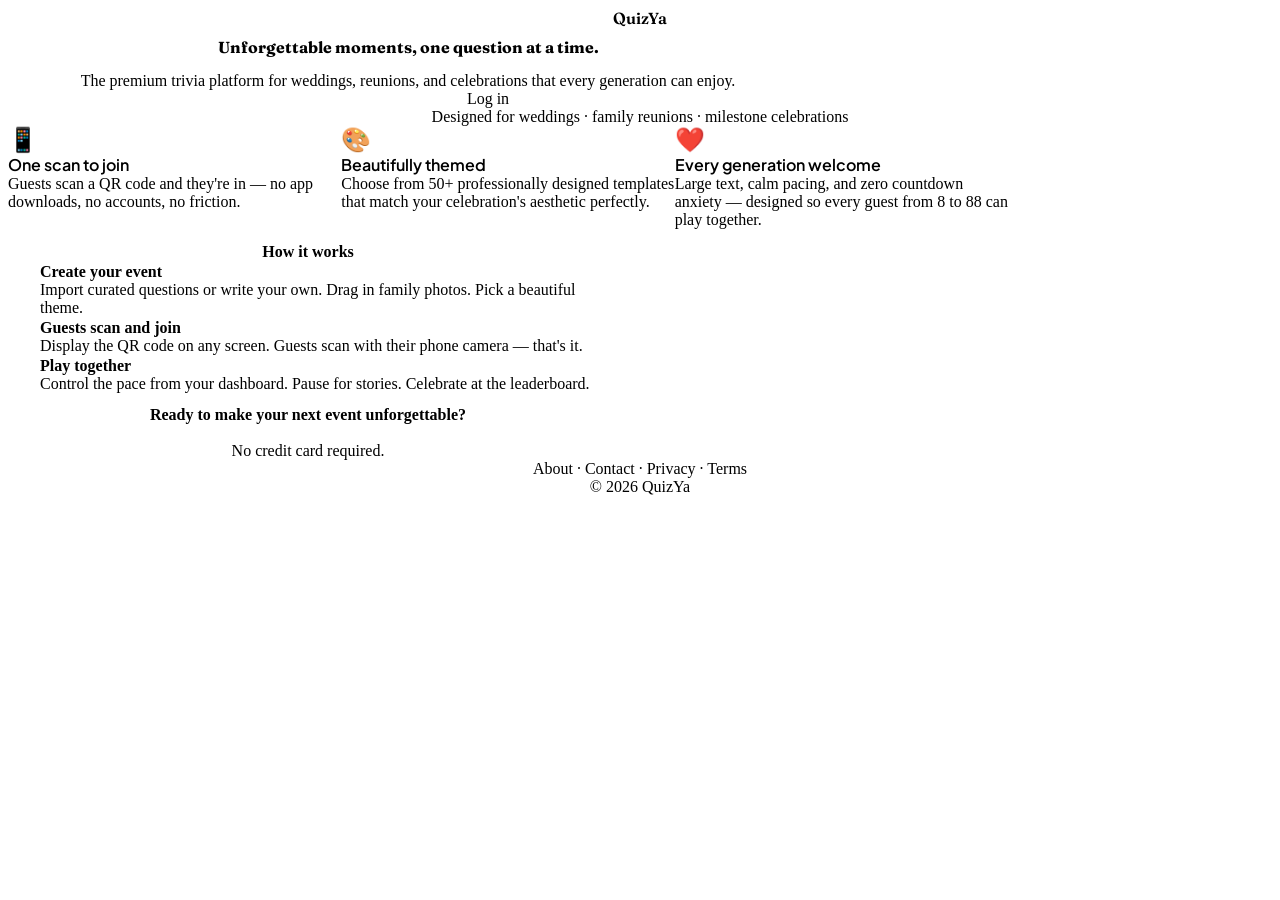
<file: src/main/resources/templates/index.html>
<!DOCTYPE html>
<html xmlns:th="http://www.thymeleaf.org">
<head>
    <meta charset="UTF-8">
    <meta name="viewport" content="width=device-width, initial-scale=1.0">
    <title>QuizYa - Premium Trivia Platform</title>
    <!-- Google Fonts -->
    <link rel="preconnect" href="https://fonts.googleapis.com">
    <link rel="preconnect" href="https://fonts.gstatic.com" crossorigin>
    <link href="https://fonts.googleapis.com/css2?family=Fraunces:opsz,wght@9..144,500;9..144,600&family=Inter:wght@400;500;600&family=Plus+Jakarta+Sans:wght@600;700&display=swap" rel="stylesheet">
    <link rel="stylesheet" th:href="@{/css/main.css}">
    <style>
        .landing-header { margin-top: var(--space-8); margin-bottom: var(--space-12); font-family: 'Fraunces', serif; font-size: var(--text-2xl); font-weight: 600; display: flex; justify-content: center; }
        .hero { text-align: center; max-width: 800px; margin: 0 auto var(--space-10); padding: 0 var(--space-4); }
        .hero-title { font-family: 'Fraunces', serif; font-size: var(--text-5xl); line-height: 1.1; margin-bottom: var(--space-4); color: var(--color-charcoal); }
        .hero-subtitle { font-size: var(--text-lg); color: var(--color-slate); margin-bottom: var(--space-6); }
        .cta-group { display: flex; gap: var(--space-4); justify-content: center; flex-wrap: wrap; margin-bottom: var(--space-10); }
        .cta-btn { min-width: 160px; padding: var(--space-3) var(--space-6); font-weight: 500; text-align: center; border-radius: var(--radius-md); text-decoration: none; transition: 0.2s ease; }
        .btn-primary-filled { background-color: var(--color-deep-teal); color: white; border: none; }
        .btn-primary-filled:hover { background-color: var(--color-teal-dark); }
        .btn-primary-outlined { background-color: transparent; border: 1px solid var(--color-deep-teal); color: var(--color-deep-teal); }
        .btn-primary-outlined:hover { background-color: var(--color-seafoam); }
        
        .social-proof { text-align: center; color: var(--color-slate); margin-bottom: var(--space-16); font-size: var(--text-sm); }
        
        .value-props { display: grid; grid-template-columns: repeat(auto-fit, minmax(250px, 1fr)); gap: var(--space-6); max-width: 1000px; margin: 0 auto var(--space-16); padding: 0 var(--space-4); }
        .prop-card { background-color: var(--color-warm-white); padding: var(--space-6); border-radius: var(--radius-lg); transition: box-shadow 0.2s ease; }
        .prop-card:hover { box-shadow: var(--shadow-sm); }
        .prop-icon { font-size: 24px; color: var(--color-deep-teal); margin-bottom: var(--space-4); }
        .prop-title { font-family: 'Plus Jakarta Sans', sans-serif; font-size: var(--text-xl); font-weight: 600; margin-bottom: var(--space-2); }
        .prop-body { color: var(--color-slate); font-size: var(--text-base); }
        
        .how-it-works { max-width: 600px; margin: 0 auto var(--space-16); padding: 0 var(--space-4); }
        .how-it-works h2 { text-align: center; margin-bottom: var(--space-8); font-size: var(--text-3xl); }
        .step { display: flex; gap: var(--space-4); margin-bottom: var(--space-6); position: relative; }
        .step:not(:last-child)::after { content: ''; position: absolute; left: 15px; top: 32px; bottom: -24px; width: 2px; background-color: var(--color-pebble); }
        .step-number { background-color: var(--color-deep-teal); color: white; border-radius: var(--radius-full); width: 32px; height: 32px; display: flex; align-items: center; justify-content: center; font-weight: 600; z-index: 1; flex-shrink: 0; }
        .step-content h3 { font-size: var(--text-lg); margin-top: 2px; margin-bottom: var(--space-1); }
        .step-content p { color: var(--color-slate); margin: 0; }
        
        .final-cta { text-align: center; max-width: 600px; margin: 0 auto var(--space-16); padding: 0 var(--space-4); }
        .final-cta h2 { font-size: var(--text-3xl); margin-bottom: var(--space-6); }
        .final-cta .small-text { color: var(--color-slate); font-size: var(--text-sm); margin-top: var(--space-3); display: block; }
        
        .site-footer { text-align: center; padding: var(--space-8); color: var(--color-slate); font-size: var(--text-sm); }
        .site-footer a { color: var(--color-slate); text-decoration: none; margin: 0 var(--space-2); }
        .site-footer a:hover { color: var(--color-charcoal); }
        
        @media (max-width: 768px) {
            .hero-title { font-size: var(--text-4xl); }
            .cta-group { flex-direction: column; }
            .cta-btn { width: 100%; box-sizing: border-box; }
        }
    </style>
</head>
<body>
    <div class="landing-header">
        <span style="color: var(--color-deep-teal);">Q</span>uizYa
    </div>
    
    <div class="hero">
        <h1 class="hero-title">Unforgettable moments, one question at a time.</h1>
        <p class="hero-subtitle">The premium trivia platform for weddings, reunions, and celebrations that every generation can enjoy.</p>
        <div class="cta-group">
            <a href="#" class="cta-btn btn-primary-filled">Get started</a>
            <a href="/host/dashboard" class="cta-btn btn-primary-outlined">Log in</a>
        </div>
    </div>
    
    <div class="social-proof">
        Designed for weddings · family reunions · milestone celebrations
    </div>
    
    <div class="value-props">
        <div class="prop-card">
            <div class="prop-icon">📱</div>
            <div class="prop-title">One scan to join</div>
            <div class="prop-body">Guests scan a QR code and they're in — no app downloads, no accounts, no friction.</div>
        </div>
        <div class="prop-card">
            <div class="prop-icon">🎨</div>
            <div class="prop-title">Beautifully themed</div>
            <div class="prop-body">Choose from 50+ professionally designed templates that match your celebration's aesthetic perfectly.</div>
        </div>
        <div class="prop-card">
            <div class="prop-icon">❤️</div>
            <div class="prop-title">Every generation welcome</div>
            <div class="prop-body">Large text, calm pacing, and zero countdown anxiety — designed so every guest from 8 to 88 can play together.</div>
        </div>
    </div>
    
    <div class="how-it-works">
        <h2>How it works</h2>
        <div class="step">
            <div class="step-number">1</div>
            <div class="step-content">
                <h3>Create your event</h3>
                <p>Import curated questions or write your own. Drag in family photos. Pick a beautiful theme.</p>
            </div>
        </div>
        <div class="step">
            <div class="step-number">2</div>
            <div class="step-content">
                <h3>Guests scan and join</h3>
                <p>Display the QR code on any screen. Guests scan with their phone camera — that's it.</p>
            </div>
        </div>
        <div class="step">
            <div class="step-number">3</div>
            <div class="step-content">
                <h3>Play together</h3>
                <p>Control the pace from your dashboard. Pause for stories. Celebrate at the leaderboard.</p>
            </div>
        </div>
    </div>
    
    <div class="final-cta">
        <h2>Ready to make your next event unforgettable?</h2>
        <a href="#" class="cta-btn btn-primary-filled" style="display: inline-block;">Create your free event</a>
        <span class="small-text">No credit card required.</span>
    </div>
    
    <div class="site-footer">
        <div style="margin-bottom: var(--space-4);">
            <a href="#">About</a> &middot; <a href="#">Contact</a> &middot; <a href="#">Privacy</a> &middot; <a href="#">Terms</a>
        </div>
        <div>
            &copy; 2026 QuizYa
        </div>
    </div>
</body>
</html>
</file>
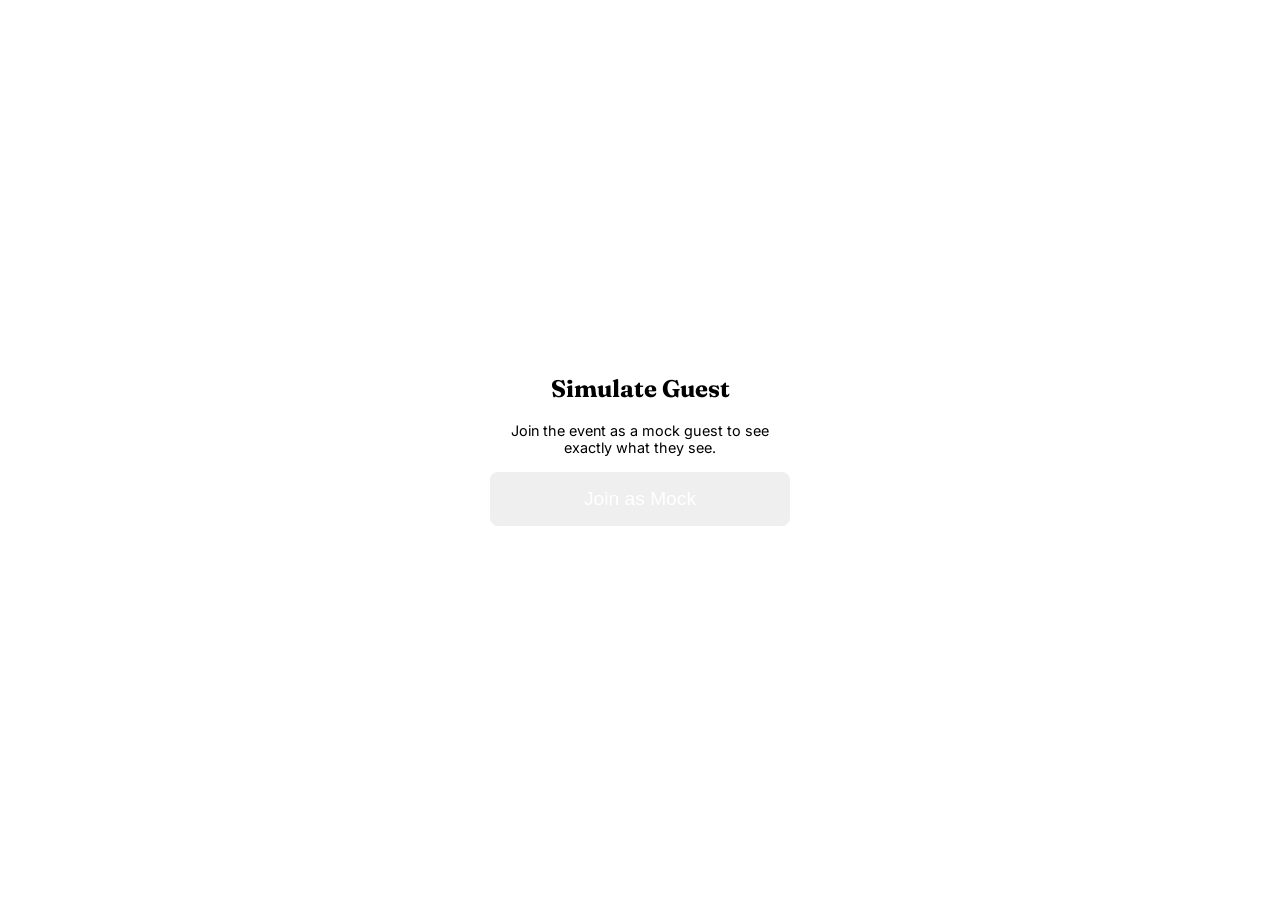
<file: src/main/resources/templates/display/audience-preview.html>
<!DOCTYPE html>
<html xmlns:th="http://www.thymeleaf.org" lang="en">
<head>
    <meta charset="UTF-8">
    <meta name="viewport" content="width=device-width, initial-scale=1.0">
    <title>Audience Preview</title>
    <link rel="preconnect" href="https://fonts.googleapis.com">
    <link href="https://fonts.googleapis.com/css2?family=Fraunces:opsz,wght@9..144,500;9..144,600&family=Inter:wght@400;500;600&display=swap" rel="stylesheet">
    <link rel="stylesheet" th:href="@{/css/main.css}">
    <style>
        body {
            background-color: var(--color-warm-white);
            margin: 0;
            padding: 0;
            font-family: 'Inter', sans-serif;
            display: flex;
            flex-direction: column;
            justify-content: center;
            align-items: center;
            min-height: 100vh;
        }
        .preview-launcher {
            background: white;
            padding: 2rem;
            border-radius: var(--radius-md);
            box-shadow: var(--shadow-sm);
            text-align: center;
            max-width: 300px;
        }
        h2 { margin-top: 0; font-family: 'Fraunces', serif; color: var(--color-charcoal); }
        .btn-launch {
            display: block;
            width: 100%;
            padding: 1rem;
            margin-top: 1rem;
            color: white;
            border: none;
            border-radius: 8px;
            font-size: 1.2rem;
            cursor: pointer;
            transition: transform 0.2s;
        }
        .btn-launch:hover { transform: scale(1.05); }
    </style>
</head>
<body>
    <div class="preview-launcher">
        <h2>Simulate Guest</h2>
        <p style="color: var(--color-pebble); font-size: 0.9rem;">Join the event as a mock guest to see exactly what they see.</p>
        <form method="POST" action="/join">
            <input type="hidden" name="pin" th:value="${event.joinCode}">
            <!-- Generate a random name so multiple previews don't clash -->
            <input type="hidden" name="displayName" id="mockName">
            <button type="submit" class="btn-launch">Join as Mock</button>
        </form>
    </div>
    <script>
        document.getElementById('mockName').value = "Mock Guest " + Math.floor(Math.random() * 1000);
    </script>
</body>
</html>
</file>
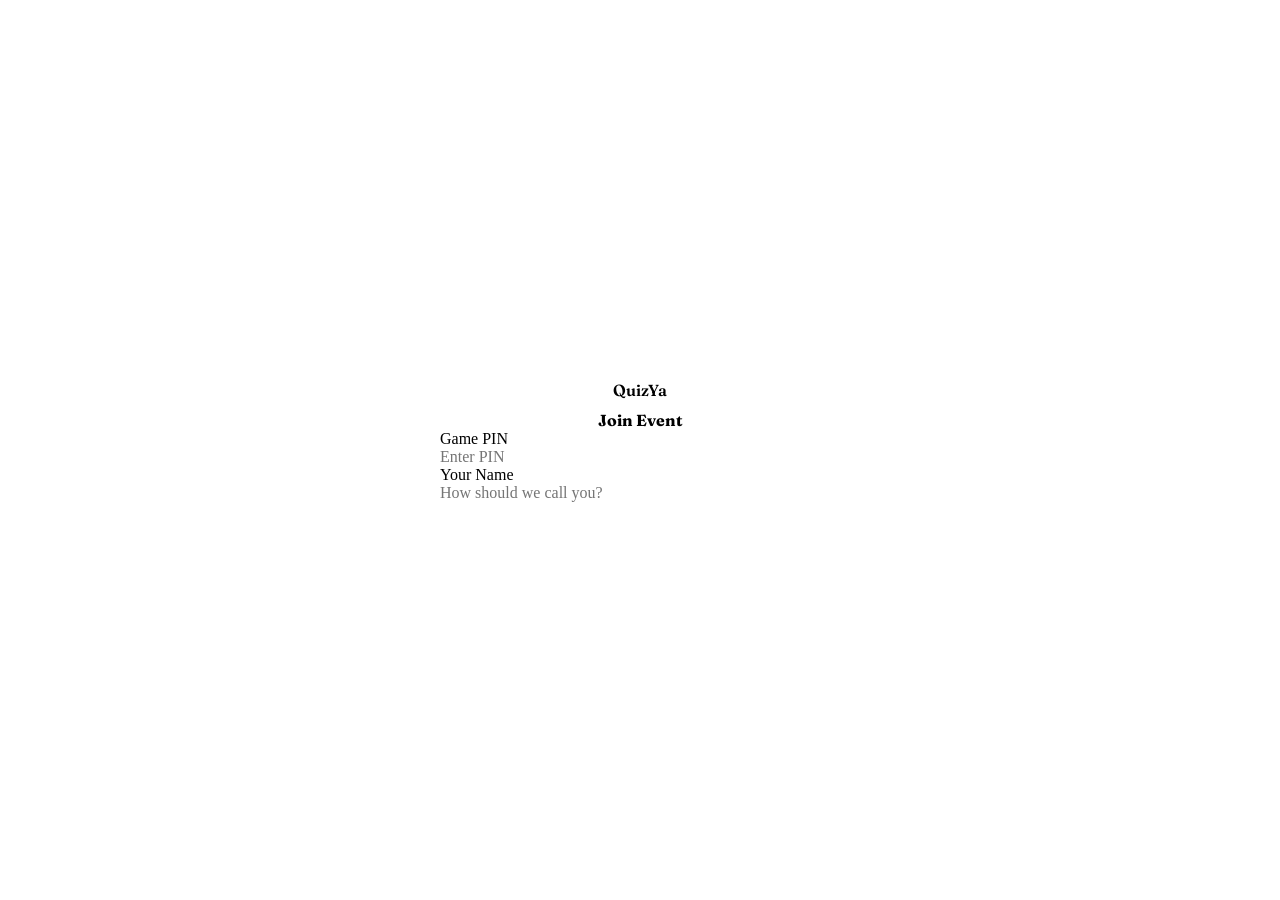
<file: src/main/resources/templates/guest/join.html>
<!DOCTYPE html>
<html xmlns:th="http://www.thymeleaf.org">
<head>
    <meta charset="UTF-8">
    <meta name="viewport" content="width=device-width, initial-scale=1.0">
    <title>Join Event - QuizYa</title>
    <!-- Google Fonts -->
    <link rel="preconnect" href="https://fonts.googleapis.com">
    <link rel="preconnect" href="https://fonts.gstatic.com" crossorigin>
    <link href="https://fonts.googleapis.com/css2?family=Fraunces:opsz,wght@9..144,500;9..144,600&family=Inter:wght@400;500;600&family=Plus+Jakarta+Sans:wght@600;700&display=swap" rel="stylesheet">
    <link rel="stylesheet" th:href="@{/css/main.css}">
    <style>
        body {
            background-color: var(--color-warm-white);
            display: flex;
            flex-direction: column;
            align-items: center;
            justify-content: center;
            min-height: 100vh;
            margin: 0;
            padding: var(--space-4);
        }
        .landing-header { margin-bottom: var(--space-8); font-family: 'Fraunces', serif; font-size: var(--text-2xl); font-weight: 600; display: flex; justify-content: center; }
        .join-card { background-color: white; padding: var(--space-8); border-radius: var(--radius-xl); box-shadow: var(--shadow-md); width: 100%; max-width: 400px; text-align: center; }
        .join-title { font-family: 'Fraunces', serif; font-size: var(--text-3xl); margin-bottom: var(--space-6); color: var(--color-charcoal); }
        .form-group { margin-bottom: var(--space-4); text-align: left; }
        .form-label { display: block; font-size: var(--text-sm); font-weight: 500; color: var(--color-slate); margin-bottom: var(--space-2); }
        .form-input { width: 100%; padding: var(--space-3) var(--space-4); font-size: var(--text-base); border: 1px solid var(--color-pebble); border-radius: var(--radius-md); box-sizing: border-box; font-family: inherit; transition: border-color 0.2s; }
        .form-input:focus { outline: none; border-color: var(--color-deep-teal); }
        .form-input:disabled { background-color: var(--color-warm-white); color: var(--color-slate); }
        .btn-primary-filled { width: 100%; padding: var(--space-3) var(--space-6); font-size: var(--text-lg); font-weight: 600; text-align: center; border-radius: var(--radius-md); text-decoration: none; transition: 0.2s ease; background-color: var(--color-deep-teal); color: white; border: none; cursor: pointer; margin-top: var(--space-4); }
        .btn-primary-filled:hover { background-color: var(--color-teal-dark); }
        .error-message { color: #d93025; font-size: var(--text-sm); margin-bottom: var(--space-4); text-align: left; }
    </style>
</head>
<body>
    <div class="landing-header">
        <span style="color: var(--color-deep-teal);">Q</span>uizYa
    </div>
    
    <div class="join-card">
        <h1 class="join-title">Join Event</h1>
        
        <div th:if="${error}" class="error-message" th:text="${error}"></div>
        
        <form th:action="@{/join}" method="post">
            <div class="form-group" th:style="${pin != null && !pin.isEmpty() ? 'display:none;' : ''}">
                <label for="pin" class="form-label">Game PIN</label>
                <input type="text" id="pin" name="pin" class="form-input" placeholder="Enter PIN" th:value="${pin}" th:required="${pin == null || pin.isEmpty()}">
            </div>
            
            <div class="form-group">
                <label for="displayName" class="form-label">Your Name</label>
                <input type="text" id="displayName" name="displayName" class="form-input" placeholder="How should we call you?" required autofocus autocomplete="off">
            </div>
            
            <button type="submit" class="btn-primary-filled">Join Game</button>
        </form>
    </div>
</body>
</html>
</file>
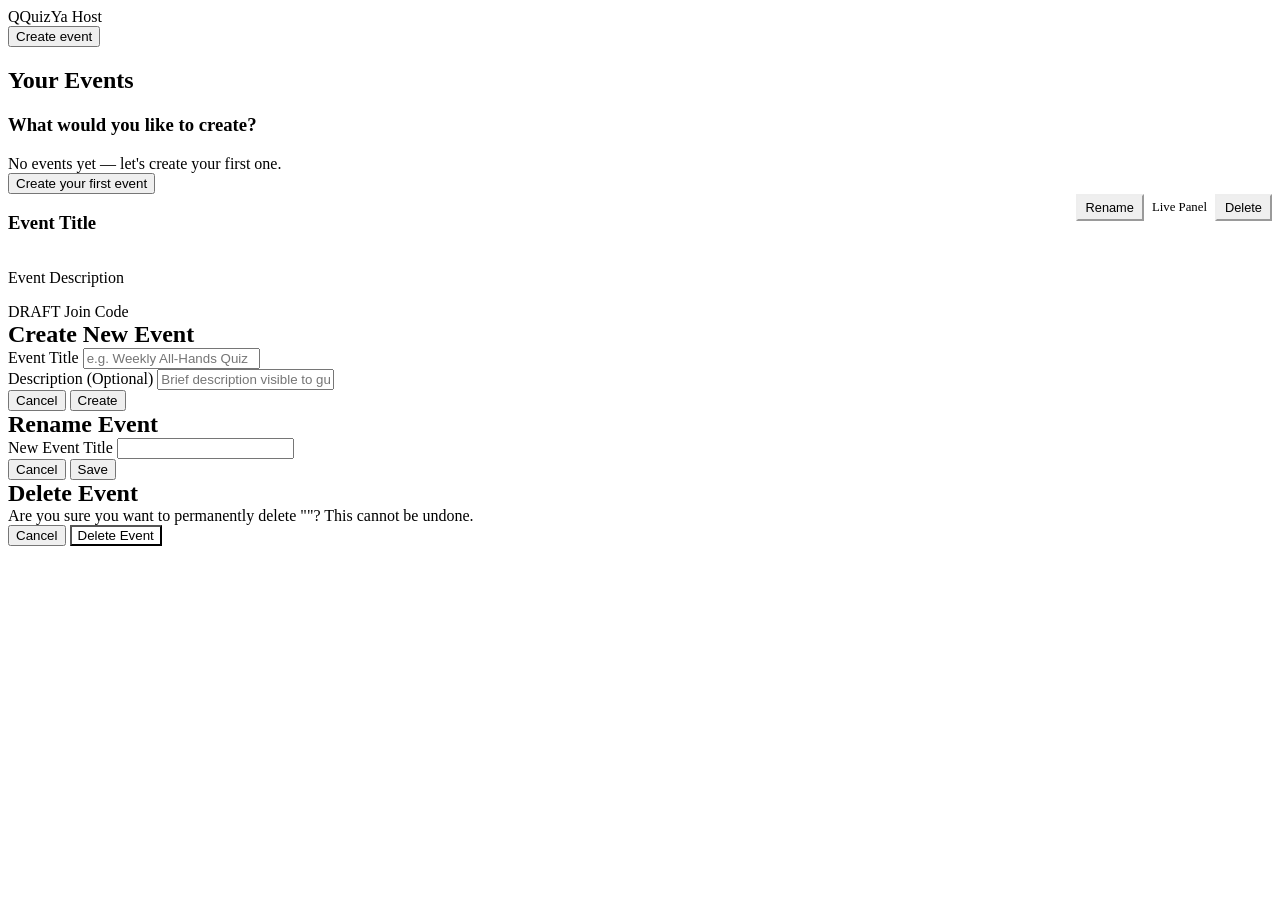
<file: src/main/resources/templates/host/dashboard.html>
<!DOCTYPE html>
<html xmlns:th="http://www.thymeleaf.org">
<head>
    <meta charset="UTF-8">
    <meta name="viewport" content="width=device-width, initial-scale=1.0">
    <title>Dashboard - QuizYa</title>
    <!-- Google Fonts -->
    <link rel="preconnect" href="https://fonts.googleapis.com">
    <link rel="preconnect" href="https://fonts.gstatic.com" crossorigin>
    <link href="https://fonts.googleapis.com/css2?family=Fraunces:opsz,wght@9..144,500;9..144,600&family=Inter:wght@400;500;600&family=Plus+Jakarta+Sans:wght@600;700&display=swap" rel="stylesheet">
    <link rel="stylesheet" th:href="@{/css/main.css}">
    <link rel="stylesheet" th:href="@{/css/host.css}">
</head>
<body>
    <div class="dashboard-container">
        <div class="dashboard-header">
            <div class="brand-logo dashboard-logo"><span>Q</span>QuizYa Host</div>
            <div>
                <button type="button" class="btn-primary auto-width-btn" onclick="document.getElementById('createModal').classList.add('active')">Create event</button>
            </div>
        </div>
        
        <h2>Your Events</h2>
        
        <div th:if="${events.empty}" class="card empty-state">
            <h3 style="margin-top:0;">What would you like to create?</h3>
            <p style="color: var(--color-slate); max-width: 400px; margin: 0 auto var(--space-6);">
                No events yet — let's create your first one.
            </p>
            <button type="button" class="btn-primary auto-width-btn" onclick="document.getElementById('createModal').classList.add('active')">Create your first event</button>
        </div>
        
        <div th:unless="${events.empty}" class="events-grid">
            <div th:each="event : ${events}" class="event-card" th:id="'event-card-' + ${event.id}">
                <div style="display: flex; justify-content: space-between; align-items: flex-start; gap: var(--space-4);">
                    <a th:href="@{/host/events/{id}/setup(id=${event.id})}" style="text-decoration: none; flex-grow: 1;">
                        <h3 class="event-title" th:text="${event.title}" th:id="'event-title-' + ${event.id}">Event Title</h3>
                    </a>
                    <div style="display: flex; gap: var(--space-2);">
                        <button type="button" class="btn-outline" style="padding: 4px 8px; font-size: 0.8rem; border-color: var(--color-pebble); border-radius: var(--radius-sm); cursor: pointer;" 
                                th:attr="data-id=${event.id}, data-title=${event.title}" onclick="openRenameModal(this.getAttribute('data-id'), this.getAttribute('data-title'))">Rename</button>
                        <a th:if="${event.status != 'DRAFT'}" th:href="@{/host/events/{id}/live(id=${event.id})}" class="btn-primary" style="padding: 4px 8px; font-size: 0.8rem; border-radius: var(--radius-sm); text-decoration: none; display: inline-flex; align-items: center; justify-content: center;">Live Panel</a>
                        <button type="button" class="btn-outline" style="padding: 4px 8px; font-size: 0.8rem; border-color: var(--color-rosewood); color: var(--color-rosewood); border-radius: var(--radius-sm); cursor: pointer;" 
                                th:attr="data-id=${event.id}, data-title=${event.title}" onclick="openDeleteModal(this.getAttribute('data-id'), this.getAttribute('data-title'))">Delete</button>
                    </div>
                </div>
                
                <a th:href="@{/host/events/{id}/setup(id=${event.id})}" style="text-decoration: none; color: inherit; display: block; margin-top: var(--space-2);">
                    <p class="event-description" th:text="${event.description}">Event Description</p>
                    <div class="event-meta" style="margin-top: var(--space-4);">
                        <span class="status-badge" th:attr="data-status=${event.status}" th:text="${event.status}">DRAFT</span>
                        <span th:text="${'Join Code: ' + event.joinCode}">Join Code</span>
                    </div>
                </a>
            </div>
        </div>
    </div>
    
    <!-- Create Event Modal -->
    <div id="createModal" class="modal-overlay">
        <div class="modal-content">
            <h2 style="margin-top: 0; margin-bottom: var(--space-6);">Create New Event</h2>
            <form th:action="@{/host/events}" method="post">
                <div class="form-group">
                    <label for="title">Event Title</label>
                    <input type="text" id="title" name="title" required class="input-field" placeholder="e.g. Weekly All-Hands Quiz">
                </div>
                <div class="form-group">
                    <label for="description">Description (Optional)</label>
                    <input type="text" id="description" name="description" class="input-field" placeholder="Brief description visible to guests">
                </div>
                <div class="modal-actions">
                    <button type="button" class="btn-primary btn-outline auto-width-btn" onclick="document.getElementById('createModal').classList.remove('active')">Cancel</button>
                    <button type="submit" class="btn-primary auto-width-btn">Create</button>
                </div>
            </form>
        </div>
    </div>

    <!-- Rename Event Modal -->
    <div id="renameModal" class="modal-overlay">
        <div class="modal-content">
            <h2 style="margin-top: 0; margin-bottom: var(--space-6);">Rename Event</h2>
            <form id="renameForm" onsubmit="submitRename(event)">
                <input type="hidden" id="renameEventId">
                <div class="form-group">
                    <label for="renameTitle">New Event Title</label>
                    <input type="text" id="renameTitle" required class="input-field">
                </div>
                <div class="modal-actions">
                    <button type="button" class="btn-primary btn-outline auto-width-btn" onclick="document.getElementById('renameModal').classList.remove('active')">Cancel</button>
                    <button type="submit" class="btn-primary auto-width-btn">Save</button>
                </div>
            </form>
        </div>
    </div>


    <!-- Delete Event Modal -->
    <div id="deleteModal" class="modal-overlay">
        <div class="modal-content">
            <h2 style="margin-top: 0; margin-bottom: var(--space-4); color: var(--color-rosewood);">Delete Event</h2>
            <p style="margin-top: 0; margin-bottom: var(--space-6);">Are you sure you want to permanently delete "<span id="deleteEventTitle" style="font-weight:600;"></span>"? This cannot be undone.</p>
            <input type="hidden" id="deleteEventId">
            <div class="modal-actions">
                <button type="button" class="btn-primary btn-outline auto-width-btn" onclick="document.getElementById('deleteModal').classList.remove('active')">Cancel</button>
                <button type="button" class="btn-primary auto-width-btn" style="background-color: var(--color-rosewood);" onclick="submitDelete()">Delete Event</button>
            </div>
        </div>
    </div>

    <script>
        function openRenameModal(id, title) {
            document.getElementById('renameEventId').value = id;
            document.getElementById('renameTitle').value = title;
            document.getElementById('renameModal').classList.add('active');
        }

        async function submitRename(e) {
            e.preventDefault();
            const id = document.getElementById('renameEventId').value;
            const newTitle = document.getElementById('renameTitle').value;
            
            try {
                const res = await fetch(`/api/host/events/${id}`, {
                    method: 'PUT',
                    headers: { 'Content-Type': 'application/json' },
                    body: JSON.stringify({ title: newTitle })
                });
                if (res.ok) {
                    document.getElementById(`event-title-${id}`).innerText = newTitle;
                    const card = document.getElementById(`event-card-${id}`);
                    const buttons = card.querySelectorAll('button[data-title]');
                    buttons.forEach(btn => btn.setAttribute('data-title', newTitle));
                    document.getElementById('renameModal').classList.remove('active');
                }
            } catch (err) {
                console.error('Failed to rename event', err);
            }
        }

        function openDeleteModal(id, title) {
            document.getElementById('deleteEventId').value = id;
            document.getElementById('deleteEventTitle').innerText = title;
            document.getElementById('deleteModal').classList.add('active');
        }

        async function submitDelete() {
            const id = document.getElementById('deleteEventId').value;
            try {
                const res = await fetch(`/api/host/events/${id}`, { method: 'DELETE' });
                if (res.ok) {
                    const card = document.getElementById(`event-card-${id}`);
                    card.style.opacity = '0';
                    card.style.transition = 'opacity 0.3s ease';
                    setTimeout(() => card.remove(), 300);
                    document.getElementById('deleteModal').classList.remove('active');
                }
            } catch (err) {
                console.error('Failed to delete event', err);
            }
        }

    </script>
</body>
</html>
</file>
